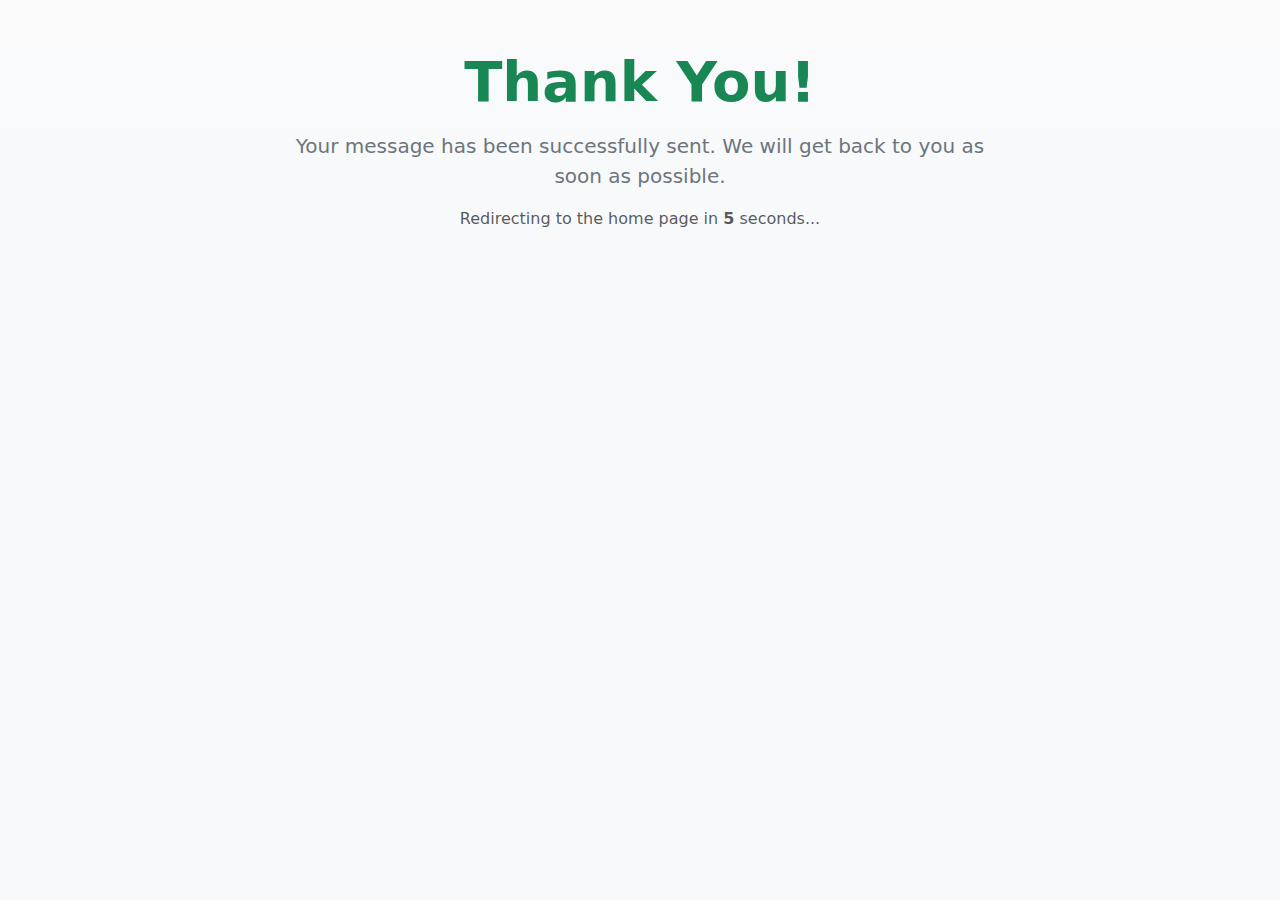
<file: Views/thankyou.html>
<!DOCTYPE html>
<html lang="en">
<head>
  <meta charset="UTF-8">
  <title>Thank You!</title>
  <meta name="viewport" content="width=device-width, initial-scale=1">
  <!-- Bootstrap CSS CDN -->
  <link href="https://cdn.jsdelivr.net/npm/bootstrap@5.3.0/dist/css/bootstrap.min.css" rel="stylesheet">
  <script>
    let countdown = 5;
    function updateCountdown() {
      document.getElementById('countdown').textContent = countdown;
      if (countdown === 0) {
        window.location.href = '/';
      } else {
        countdown--;
        setTimeout(updateCountdown, 1000);
      }
    }
    window.onload = updateCountdown;
  </script>
</head>
<body class="bg-light text-dark">
  <!-- Header Section -->
  <section class="py-5 px-3 text-center bg-gradient" style="background: linear-gradient(135deg, #dbeafe 0%, #fff 50%, #dbeafe 100%);">
    <h1 class="display-4 fw-bold text-success">Thank You!</h1>
    <p class="lead text-secondary mx-auto mt-3" style="max-width: 700px;">
      Your message has been successfully sent. We will get back to you as soon as possible.
    </p>
    <p class="mt-3 text-muted">
      Redirecting to the home page in <span id="countdown" class="fw-bold">5</span> seconds...
    </p>
  </section>

  <!-- Illustration Section -->
  <!-- <section class="py-4 px-3">
    <div class="d-flex flex-column align-items-center justify-content-center">
      <img
        src="/pexels-googledeepmind-17485657.jpg"
        alt="Thank You Illustration"
        class="img-fluid rounded shadow mb-4"
        style="max-width: 400px;"
      />
      <p class="text-secondary text-center mb-3">
        In the meantime, feel free to explore our website or check out our latest blogs for more insights.
      </p>
      <a
        href="/blogs"
        class="btn btn-outline-primary px-4 py-2 fw-medium shadow"
      >
        Go to Blogs
      </a>
    </div>
  </section> -->
</body>
</html>
</file>
